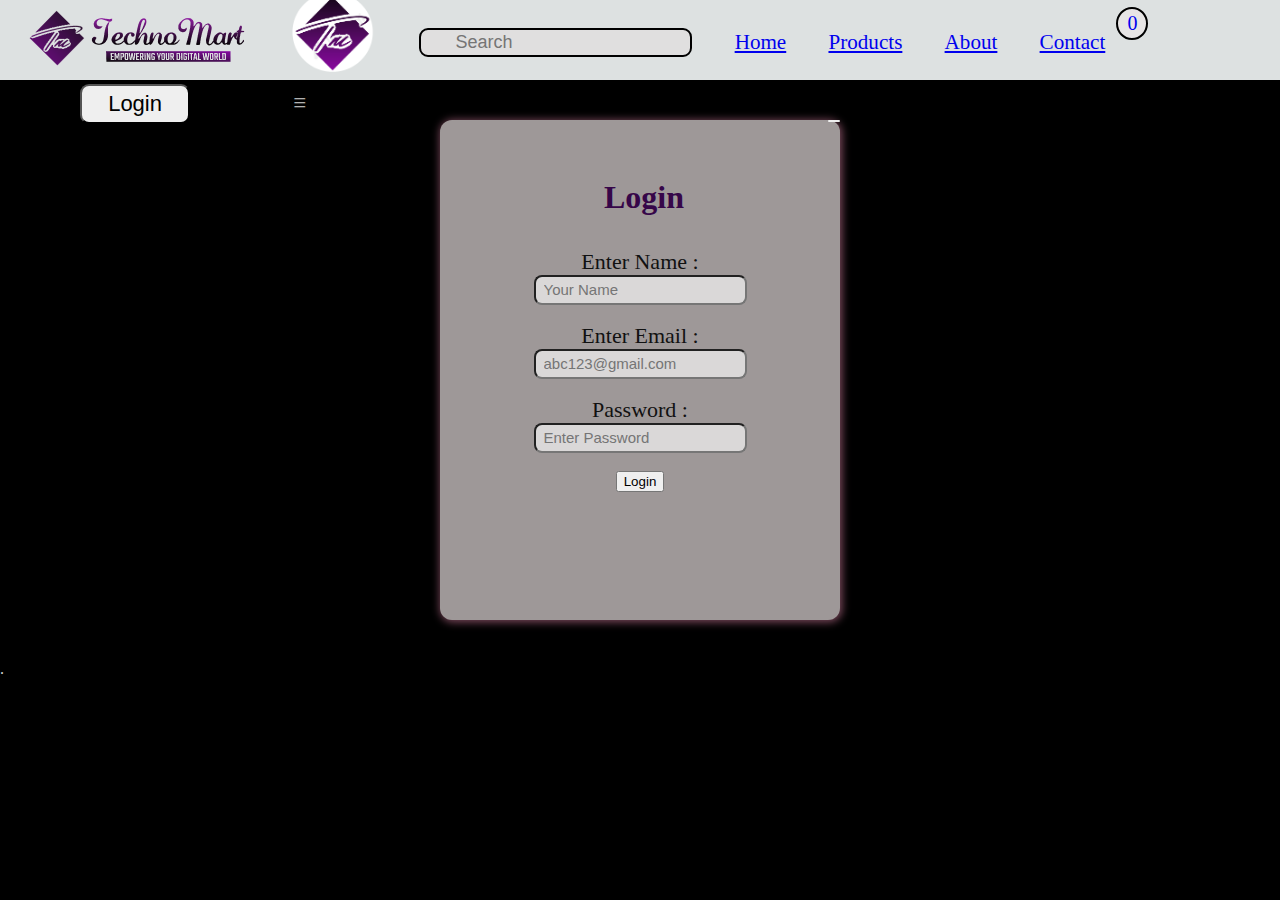
<file: index.html>
<!DOCTYPE html>
<html lang="en">
  <head>
    <meta charset="UTF-8" />
    <meta name="viewport" content="width=device-width, initial-scale=1.0" />
    <!-- bootstrap -->
    <!-- Option 1: Include in HTML -->
    <link
      rel="stylesheet"
      href="https://cdn.jsdelivr.net/npm/bootstrap-icons@1.3.0/font/bootstrap-icons.css"
    />
    <!-- font awesome -->
    <link
      rel="stylesheet"
      href="https://cdnjs.cloudflare.com/ajax/libs/font-awesome/6.4.2/css/all.min.css"
      integrity="sha512-z3gLpd7yknf1YoNbCzqRKc4qyor8gaKU1qmn+CShxbuBusANI9QpRohGBreCFkKxLhei6S9CQXFEbbKuqLg0DA=="
      crossorigin="anonymous"
      referrerpolicy="no-referrer"
    />

    <link rel="icon" type="image/x-icon" href="./Images/fav-icon.ico" />
    <link rel="stylesheet" href="./style.css" />

    <title>Login | Sign in</title>
  </head>
  
  <body>
    
    <script src="https://accounts.google.com/gsi/client" onload="console.log('TODO: add onload function')"></script> 
    
    
    <!------------------- Nav Bar----------------- -->
    <div class="nav" id="nav_home">
      <a href="./index.html" class="logo-1"
      ><img class="logo" src="./Images/Logo.jpg" alt="Logo"
      /></a>
      <a href="./index.html" class="logo-2"
      ><img class="logo" src="./Images/fav-icon.ico" alt="Logo"
      /></a>
      
      <div class="input">
        <i class="fa fa-search" aria-hidden="true"></i>
        <input class="search" type="text" placeholder="Search" />
      </div>
      <ul class="content">
        <a href="../index.html">
          <li class="">Home</li>
        </a>
        <a href="./Products/product_pg.html">
          <li class="">Products</li>
        </a>
        <a href="#">
          <li class="">About</li>
        </a>
        <a href="./Contact/contact.html">
          <li class="">Contact</li>
        </a>
      </ul>
      <a href="./Cart/cart.html" class="btn_cart cart btn-cart" id="cart">
        <i class="fa-solid fa-cart-shopping"></i>
        <span id="cart_number"></span>
      </a>
      <button class="btn btn-login login_btn" onclick="login()">Login</button>
      <div class="hamburger"><i class="bi bi-list"></i></div>
      <!-- <script src="./nav_script.js"></script> -->
    </div>
    
    <!----------------------- Login _ Page------------------- -->
    <div class="login_pop">
      <div id="login_page">
        <button id="btn-cross" onclick="login_reverse()">
          <i class="fa fa-times" style="font-weight: 10px; font-size: 30px"></i>
        </button>
        <h1 class="heading">Login</h1>
        
        <form class="form" action="#">
          <label for="name">Enter Name : </label>
          <input
          type="name"
          name="name"
          id="name"
          class="input-form"
          placeholder="Your Name"
          />
          <br />
          <label for="email">Enter Email : </label>
          <input
          type="email"
          name="email"
          id="email"
          class="input-form"
          placeholder="abc123@gmail.com"
          />
          <br />
          <label for="pwd">Password : </label>
          <input
          type="password"
          name="pwd"
          class="input-form"
          id="pwd"
          placeholder="Enter Password"
          />
          <br />
          <!-- <button type="button " id="g_id_onload1">Login</button> -->
          <button type="button " id="login">Login</button>
          
          <!-- client_id=817569168873-9a6k8vp2r1i2mt8ii4pp0mop8ds8kbg1.apps.googleusercontent.com&redirect_uri=https%3A%2F%2Fsignin-test-51c74.firebaseapp.com%2F__%2Fauth%2Fhandler&state=[base64]&scope=openid%20https%3A%2F%2Fwww.googleapis.com%2Fauth%2Fuserinfo.email%20profile&context_uri=http%3A%2F%2F127.0.0.1%3A5500 -->
          <!-- data-client_id="283662626115-2mnpqcv3f6v8vu6ulm5bpv2ig09ffqfs.apps.googleusercontent.com" -->
          <!-- data-login_uri="https://techno-mart.vercel.app" -->
          <!-- <div
          id="g_id_onload"
          data-client_id="817569168873-9a6k8vp2r1i2mt8ii4pp0mop8ds8kbg1.apps.googleusercontent.com"
          data-context="signin"
          data-ux_mode="redirect"
          data-login_uri="http://127.0.0.1:5500/"
          data-auto_prompt="false"
          ></div> -->
          
          <div
          class="g_id_signin"
          data-type="standard"
          data-shape="pill"
          data-theme="outline"
          data-text="signin"
          data-size="large"
          data-logo_alignment="left"
          ></div>     
        </form>
      </div>
    </div>
    
    <footer>.</footer>
    <script src="./login/login_script.js"></script>
    <script src="./data.js"></script>
    <script src="./Products/product_pg.js"></script>
    
    <script type="module" src="./main.js"></script>
  </body>
  </html>
</file>
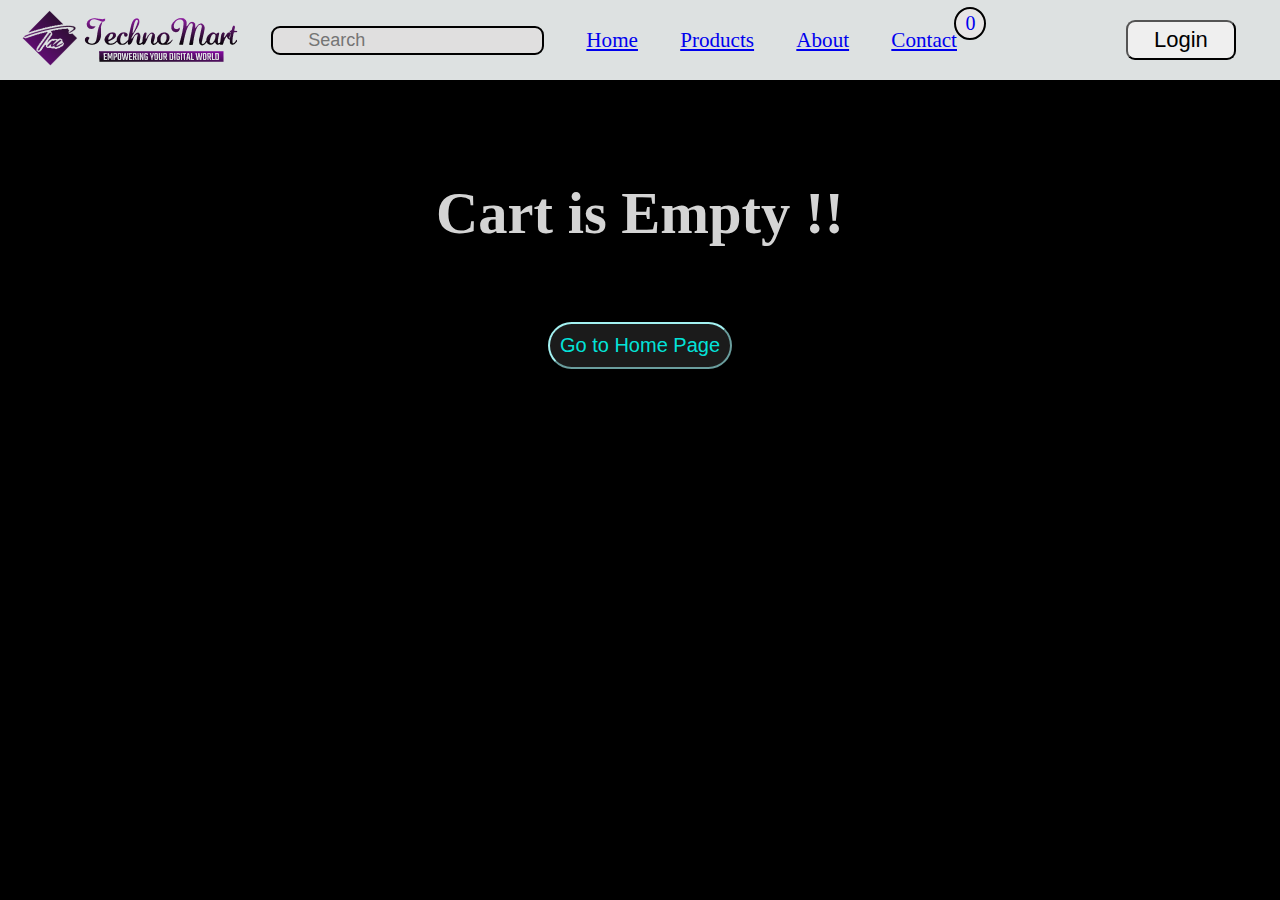
<file: Cart/cart.html>
<!DOCTYPE html>
<html lang="en">
  <head>
    <meta charset="UTF-8" />
    <meta
      name="viewport"
      content="width=
    , initial-scale=1.0"
    />
    <link
      rel="stylesheet"
      href="https://cdnjs.cloudflare.com/ajax/libs/font-awesome/6.4.2/css/all.min.css"
      integrity="sha512-z3gLpd7yknf1YoNbCzqRKc4qyor8gaKU1qmn+CShxbuBusANI9QpRohGBreCFkKxLhei6S9CQXFEbbKuqLg0DA=="
      crossorigin="anonymous"
      referrerpolicy="no-referrer"
    />
    <!-- bootstrap icon cdn -->
    <link
      rel="stylesheet"
      href="https://cdn.jsdelivr.net/npm/bootstrap-icons@1.10.2/font/bootstrap-icons.css"
      integrity="sha384-b6lVK+yci+bfDmaY1u0zE8YYJt0TZxLEAFyYSLHId4xoVvsrQu3INevFKo+Xir8e"
      crossorigin="anonymous"
    />
    <title>Cart</title>
    <link rel="stylesheet" href="../style.css" />
    <link rel="stylesheet" href="./cart.css">
  </head>
  <body>
    <!------------------- Nav Bar----------------- -->
    <div class="nav" id="nav_cart">
      <img class="logo" src="../Images/Logo.jpg" alt="Logo" />

      <ul class="content">
        <li class="input">
          <i class="fa fa-search" aria-hidden="true"></i>
          <input class="search" type="text" placeholder="Search" />
        </li>
        <a href="../index.html"><li class="">Home</li></a>
        <a href="../Products/product_pg.html"><li class="">Products</li></a>
        <a href="#"><li class="">About</li></a>
        <a href="../Contact/contact.html"><li class="">Contact</li></a>
      </ul>
      <a href="./cart.html" class="btn_cart cart btn-cart" id="cart">
        <i class="fa-solid fa-cart-shopping"></i>
        <span id="cart_number"></span>
      </a>
      <button class="btn login_btn" onclick="login()">Login</button>
      <!-- <script src="../nav_script.js"></script> -->
    </div>

    <!-- ----------------Cart Page----------------- -->
    <div class="top_label" id="top_label"></div>

    <div class="shopping_cart" id="shopping_cart">
      <div class="cart_content" id="cart_content"></div>
      <div class="end_display" id="end_display"></div>
    </div>

    <script src="../data.js"></script>
    <script src="./cart.js"></script>
  </body>
</html>
</file>
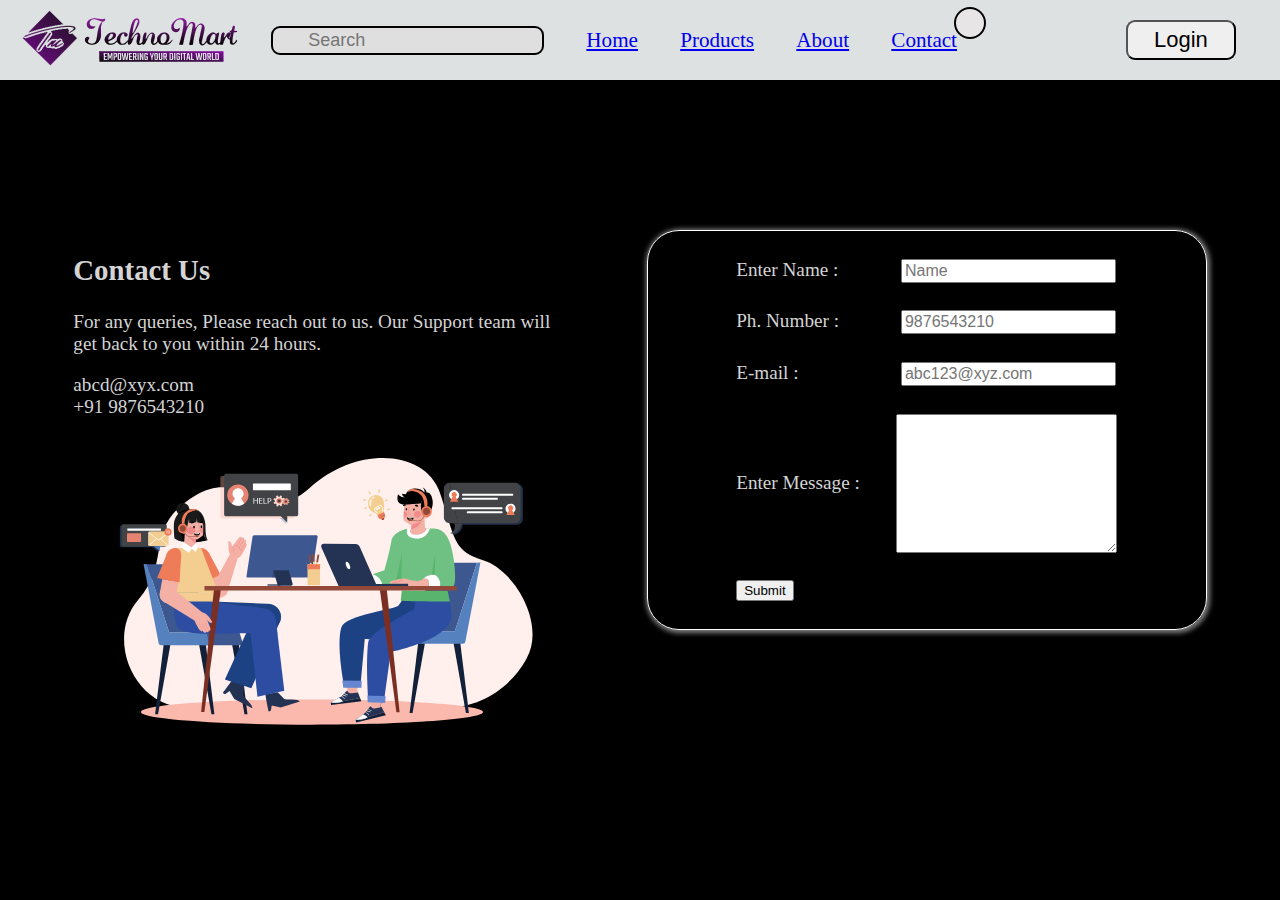
<file: Contact/contact.html>
<!DOCTYPE html>
<html lang="en">
  <head>
    <meta charset="UTF-8" />
    <meta name="viewport" content="width=device-width, initial-scale=1.0" />
    <!-- Font Awesome Cdn -->
    <link
    rel="stylesheet"
    href="https://cdnjs.cloudflare.com/ajax/libs/font-awesome/6.4.2/css/all.min.css"
    integrity="sha512-z3gLpd7yknf1YoNbCzqRKc4qyor8gaKU1qmn+CShxbuBusANI9QpRohGBreCFkKxLhei6S9CQXFEbbKuqLg0DA=="
    crossorigin="anonymous"
    referrerpolicy="no-referrer"
    />
    <link rel="icon" type="image/x-icon" href="../Images/fav-icon.ico" />

    <link rel="stylesheet" href="../style.css" />
    <link rel="stylesheet" href="./contact.css" />

    <title>Contact Us</title>
  </head>
  <body>

        <!------------------- Nav Bar----------------- -->
        <div class="nav" id="nav_contact">
          <img class="logo" src="../Images/Logo.jpg" alt="Logo" />
    
          <ul class="content">
            <li class="input">
              <i class="fa fa-search" aria-hidden="true"></i>
              <input class="search" type="text" placeholder="Search" />
            </li>
            <a href="../index.html"><li class="">Home</li></a>
            <a href="../Products/product_pg.html"><li class="">Products</li></a>
            <a href="#"><li class="">About</li></a>
            <a href="./contact.html"><li class="">Contact</li></a>
          </ul>
          <a href="../Cart/cart.html" class="btn_cart cart btn-cart" id="cart">
            <i class="fa-solid fa-cart-shopping"></i>
            <span id="cart_number"></span>
          </a>
          <button class="btn login_btn" onclick="login()">Login</button>
          <!-- <script src="../nav_script.js"></script> -->
        </div>

    <div class="contact-main">
      <div class="contact-details">
        <h2>Contact Us</h2>
        <p>
          For any queries, Please reach out to us. Our Support team will get
          back to you within 24 hours.
        </p>
        <div class="c-mail">
          <i class="fa-regular fa-envelope"> </i><span> abcd@xyx.com</span>
        </div>
        <div class="c-phone">
          <i class="fa-solid fa-phone"></i><span> +91 9876543210</span>
        </div>
        <img src="../Images/contact-img.svg" class="contact-img" alt="">
      </div>
      <div class="contact-form-box" id="contact-form">
        <form action="" class="contact-form">
          <div>
            <label for="name">Enter Name : </label>
            <input type="text" id="name" placeholder="Name" />
          </div>
          <div>
            <label for="phone">Ph. Number : </label>
            <!-- <span>+91</span> -->
            <!-- <input
              type="text"
              id="number-front"
              value="+91"
              readonly="readonly"
            /> -->
            <input type="tel" name="phone" id="phone" placeholder="9876543210">
          </div>
          <div>
            <label for="email">E-mail : </label>
            <input type="email" name="" id="email" placeholder="abc123@xyz.com" />
          </div>
          <div class="message-container">
            <label for="message">Enter Message : </label>
            <textarea
              name=""
              class="message"
              id="message"
              cols="20"
              rows="7"
            ></textarea>
          </div>
          <button type="submit">Submit</button>
        </form>
      </div>
    </div>
  </body>
</html>
</file>
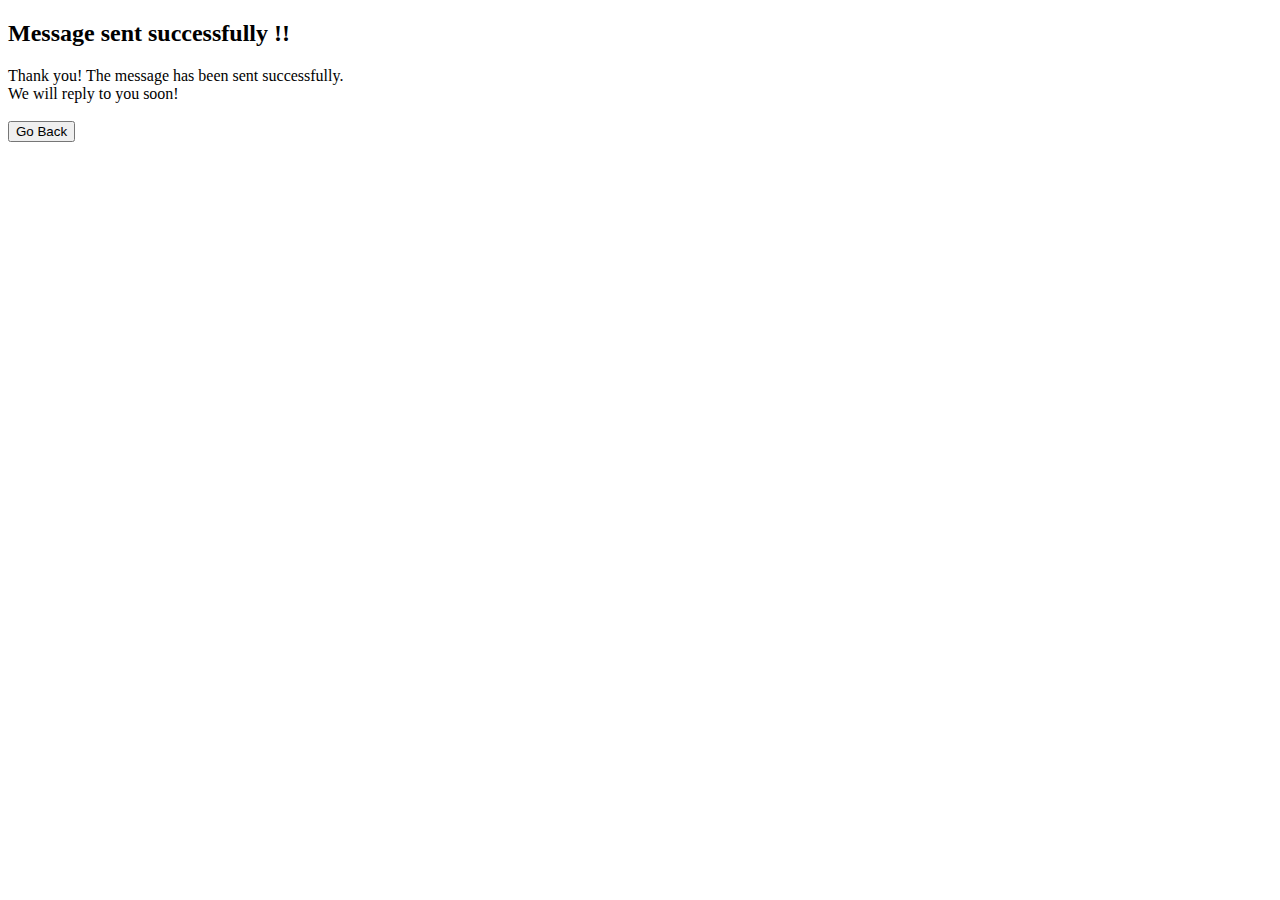
<file: Contact/success.html>
<!DOCTYPE html>
<html lang="en">
<head>
    <meta charset="UTF-8">
    <meta name="viewport" content="width=device-width, initial-scale=1.0">

    <!-- Font Awesome cdn -->
    <link rel="stylesheet" href="https://cdnjs.cloudflare.com/ajax/libs/font-awesome/6.6.0/css/all.min.css" integrity="sha512-Kc323vGBEqzTmouAECnVceyQqyqdsSiqLQISBL29aUW4U/M7pSPA/gEUZQqv1cwx4OnYxTxve5UMg5GT6L4JJg==" crossorigin="anonymous" referrerpolicy="no-referrer" />

    <!-- stylesheet -->
     <link rel="stylesheet" href="contact.css">
    <title>Success</title>

</head>
<body class="s-body">
    <div class="success-main">
        <div class="icon">
            <i class="fa-regular fa-circle-check"></i>
        </div>
        <div class="s-message">
            <h2 class="s-heading"> Message sent successfully !! </h2>
            <div class="s-content">Thank you! The message has been sent successfully. </div>
            <div> We will reply to you soon!</div>
            <br>
            <!-- <a href="./contact.html"> Go Back </a> -->
            <button type="button" onclick="location.href='./contact.html'">Go Back</button>

        </div>
    </div>
</body>
</html>
</file>
<file: style.css>
*{
  box-sizing: border-box;

}
body {
  margin: 0;
  background-color: #000000;
  color: #d4d4d4;
  position: relative;
}
.logo {
  position: relative;
  top: -0.5rem;
  height: 80px;
}
.nav {
  position: sticky;
  top: 0;
  z-index: 10;
  /* background-color: #c5c4c4; */
  background-color: #dde1e1;
  
  display: grid;
  grid-template-columns: auto auto auto auto auto;
  height: 80px;
  align-items: center;
  justify-content: space-around;
  /* justify-content: space-evenly; */
}
.content {
  font-size: 1.32rem;
  color: #515656;
  display: flex;
  list-style-type: none;
  align-items: center;
  gap: 2em;
  padding-left: 0;
}

.search {
  height: 30px;
  border: 2px solid black;
  border-radius: 9px;
  height: 29px;
  background-color: #e0dfdf;
  /* padding-left: 18px; */
  font-size: 18px;
  padding-left: 35px;
}
.login_btn,
.btn-cart {
  height: 40px;
  line-height: inherit;
  width: 110px;
  /* width: fit-content; */
  /* border: 2px solid black; */
  border-radius: 9px;
  /* padding-left: 18px; */
  font-size: 22px;
  margin: auto;
  cursor: pointer;
}

.btn-cart {
  /* border: none;
  background-color: transparent; */
  & i {
    color: #494b4b;
    font-size: 45px;
  }
  & span {
    margin: 4px;
  }
}
#cart_number{
  position: absolute;
  top: 3px;
  translate: -36px;
  min-height: 32px;
  min-width: 32px;
  padding: 3px;
  text-align: center;
  background-color: #e7e5e5;
  border: 2px solid black;
  border-radius: 50%;
  /* margin: auto; */
  font-size: 20px;
}
.btn:hover {
  /* color-scheme:; */
  background-color: #fff;
  color: #eceaec;
  background-color: #1a0b1d;
}
.input {
  font-size: 18px;
  
  margin: auto;
}
.input i {
  
  position: absolute;
  color: black;
  line-height: 10px;
  margin: 10px;
}

.login_pop {
  display: grid;
  place-content: center;
  margin: 40px;
}
#login_page {
  /* display: none; */
  visibility: hidden;
  display: grid;
  /* grid-template-columns: auto ; */

  height: 500px;
  width: 400px;
  background-color: #9e9898;
  box-shadow: 1px 1px 8px 1px #7f4b5f;
  border-radius: 12px;
  /* justify-items: end; */
  position: relative;
}
#btn-cross {
  cursor: pointer;

  height: fit-content;
  width: fit-content;

  position: absolute;
  right: 0;

  border-radius: 10px;
  border: none;
}
#btn-cross :hover {
  color: crimson;
}
.heading {
  /* font-size: 20px; */
  /* margin: auto; */

  position: absolute;
  left: 41%;
  top: 38px;
  color: #360649;
}
.form {
  display: flex;
  flex-direction: column;
  align-items: center;
  justify-content: center;
  color:#111111;

  & label{
    font-size: 22px;
  }

}
.input-form{
  background-color: #dad8d8;
  height: 30px;
  font-size: 15px;
  border: 2px solid black red;
  border-radius: 8px;
  padding-left: 8px;
}
.input-form:hover{
  background-color: #f7f4f4;
  color: #30012c;
}


/* ------------------- Cart Page --------------------- */
.shopping_cart{
  /* display: grid; */
  padding: 50px;
}

.top_label{
  margin: 100px;
  text-align: center;
  font-size: 50px;
}
.cart_content .cart_item{
  display: flex;
  height: 120px;
  justify-content: space-evenly;
  align-items: center;
}
.cart_content .cart_item .product_info{
  display: flex;
  justify-content: space-evenly;
  align-items: baseline;
  gap: 6em
}

.shopping_cart  #img_id img{
  height: 114px;
  width: 120px;
  box-shadow: 1px 1px 3px 1px #aabbba;
  border-radius: 15px;
}
.shopping_cart .btn-inc-dec{
  display: flex;
}
/* .shopping_cart .btn-inc-dec .item-qty {
  border: 1px solid white;

} */
.btn-inc , .btn-dec , .item-qty {
  border: 1px solid ;
  border-radius: 2px;
  min-width:25px ;
  color: #a3f1f1;
  text-align: center;
  padding: 2px;
}
.btn-inc , .btn-dec :hover{
  cursor: pointer;
}
.btn-remove{
  height: 32px;
  width: 105px;
  border-radius: 14px;
  font-size: 18px;
  font-weight: 600;
  box-shadow: #1a0b1d;
}
.btn-remove:hover{
  background-color: #4e4d4d;
  color: #ffffff;
}
.shopping_cart .end_display{
  text-align: center;

  & h2{
    color: #a3f1f1;
  }
  
}

.shopping_cart .btn-crt-page , .btn-home{
  margin: 10px;
  background-color: #1b1b1b;
  color: #eee242;
  border-color: #a3f1f1;
  color: #00fff2e5;
  font-size: 20px;
  
  padding: 10px;
  border-radius: 30px;
  
}
.shopping_cart .btn-crt-page, .btn-home:hover {
  cursor: pointer;
  background-color: #000000;

  color: #eee242;
  border-color: #f0f1a3;
  transform: scale(1.12);
  transition: .3s ease-in-out;
}
</file>
<file: Cart/cart.css>
/* ------------------- Cart Page --------------------- */
.shopping_cart{
    /* display: grid; */
    padding: 50px;
  }
  
  .top_label{
    margin: 100px;
    text-align: center;
    font-size: 50px;
  }
  .cart_content .cart_item{
    display: flex;
    height: 120px;
    justify-content: space-evenly;
    align-items: center;
  }
  .cart_content .cart_item .product_info{
    display: flex;
    justify-content: space-evenly;
    align-items: baseline;
    gap: 6em
  }
  
  .shopping_cart  #img_id img{
    height: 114px;
    width: 120px;
    box-shadow: 1px 1px 3px 1px #aabbba;
    border-radius: 15px;
  }
  .shopping_cart .btn-inc-dec{
    display: flex;
  }
  /* .shopping_cart .btn-inc-dec .item-qty {
    border: 1px solid white;
  
  } */
  .btn-inc , .btn-dec , .item-qty {
    border: 1px solid ;
    border-radius: 2px;
    min-width:25px ;
    color: #a3f1f1;
    text-align: center;
    padding: 2px;
  }
  .btn-inc , .btn-dec :hover{
    cursor: pointer;
  }
  .btn-remove{
    height: 32px;
    width: 105px;
    border-radius: 14px;
    font-size: 18px;
    font-weight: 600;
    box-shadow: #1a0b1d;
  }
  .btn-remove:hover{
    background-color: #4e4d4d;
    color: #ffffff;
  }
  .shopping_cart .end_display{
    text-align: center;
  
    & h2{
      color: #a3f1f1;
    }
    
  }
  
  .shopping_cart .btn-crt-page , .btn-home{
    margin: 10px;
    background-color: #1b1b1b;
    color: #eee242;
    border-color: #a3f1f1;
    color: #00fff2e5;
    font-size: 20px;
    
    padding: 10px;
    border-radius: 30px;
    
  }
  .shopping_cart .btn-crt-page, .btn-home:hover {
    cursor: pointer;
    background-color: #000000;
  
    color: #eee242;
    border-color: #f0f1a3;
    transform: scale(1.12);
    transition: .3s ease-in-out;
  }
</file>
<file: Contact/contact.css>
.contact-main{
    /* display: grid;
    grid-template-columns: repeat(2,auto); */
    display: flex;
    height: 700px;
    width: 100%;
    justify-content: space-evenly;
    align-items: center;
    font-size: 1.2rem;
    
    & .contact-details{

        height: 400px;
        width:500px;
        /* border: 1px solid #cbc9c9; */
    }
    
}
.contact-form{
    box-sizing: border-box;
    display: grid;
    height: 400px;
    width: 35rem;
    justify-items: start;
    align-content: space-evenly;
    justify-content: space-around;
    border: 1px solid white;
    box-shadow: 1px 1px 5px 2px gray;
    border-radius: 2rem;

}

input,textarea{
    font-size: 1rem;
    color: black;
}
.message-container{
    display: flex;
    align-items: center;
}
label{
    display: inline-block;
    width: 10rem;
}
</file>
